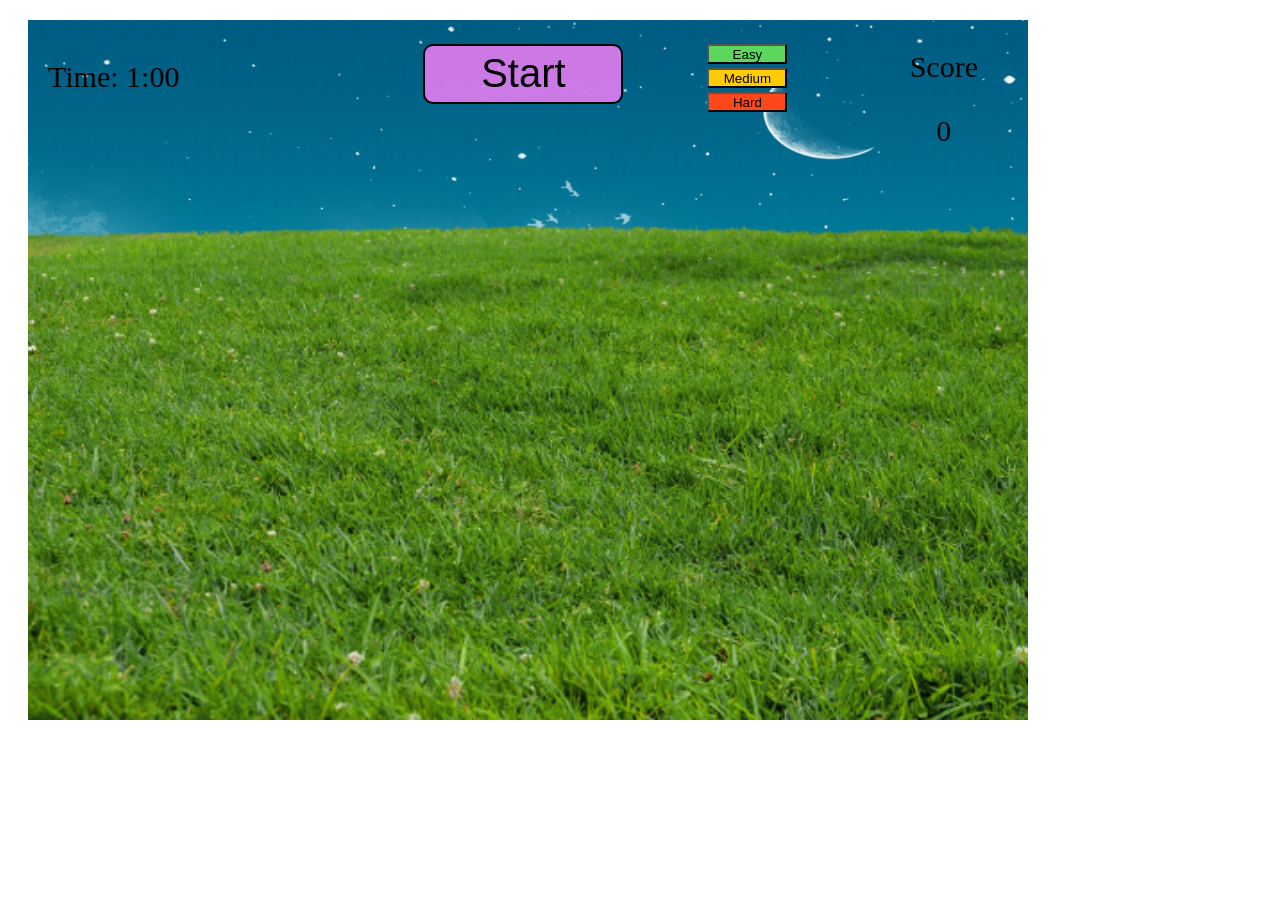
<file: code/index.html>
<!DOCTYPE html>
<html lang="en">
<head>
  <meta charset="UTF-8">
  <meta name="viewport" content="width=device-width, initial-scale=1.0">
  <meta http-equiv="X-UA-Compatible" content="ie=edge">
  <link rel="stylesheet" type="text/css" href="css/styles.css">
  <title>Whack a Mole!</title>
</head>
<body>
  <audio id=“kitty” src="sounds/nyancat.mp3" type="audio/wav" preload="auto"></audio>
  <audio id="music" src="sounds/minions.mp3" type="audio/wav" preload="auto"></audio>
  <div id="game-board">
    <p class="text">Time: <span id="timer">1:00</span></p>
    <button type="button" id="start">Start</button>
    <div class="level">
      <button type="button" id="easy">Easy</button>
      <button type="button" id="medium">Medium</button>
      <button type="button" id="hard">Hard</button>
    </div>
    <div class="text score">
      <p>Score</p>
      <p id="points"></p>
    </div>
    <div id="surprise"></div>
    <div id="game-over"><h1>Game Over</h1></div>
    <div id="field"></div>
  </div>


  <script type="text/javascript" src="https://code.jquery.com/jquery-3.1.1.slim.min.js"></script>
  <script type="text/javascript" src="js/game.js"></script>
  <script type="text/javascript" src="js/index.js"></script>

</body>
</html>
</file>
<file: code/css/styles.css>
body{}

#game-board{
  width: 1000px;
  height: 700px;
  background-image: url("../images/sky.png");
  background-size: contain;
  background-repeat: no-repeat;
  margin: 20px 0 0 20px;
}

.text{
  display: inline-block;
  color: #000;
  font-size: 30px;
  margin-left: 20px;
}

.level{
  display: inline-block;
  position: relative;
  top: 20px;
  left: 320px;
}

.level button{
  display: block;
  margin-top: 4px;
  height: 20px;
  width: 80px;
}
#easy{
  background-color: #5cd65c;
}
#medium{
  background-color: #ffcc00;
}
#hard{
  background-color: #ff471a;
}

.score{
  text-align: center;
  float: right;
  margin-right: 50px;
}

#start{
  height: 60px;
  width: 200px;
  color: #000;
  font-size: 40px;
  background-color: rgba(255, 128, 255, 0.8);
  position: relative;
  left: 240px;
  border-radius: 10px;
  border: 2px solid #000;
}

.nyan{
  width: 135px;
  height: 70px;
  position: absolute;
  top: 140px;
  background-image: url("../images/nyancat.png");
  background-size: cover;
  animation-name: fly;
  animation-duration: 5s;
  animation-timing-function: linear;
}

#game-over{
  width: 360px;
  font-size: 1.8em;
  position: relative;
  left: 355px;
  display: none;
}

#field{
  width: inherit;
  height: 500px;
  position: absolute;
  top: 220px;
  background-image: url("../images/grass.png");
  background-size: cover;
}

.hole{
  display: inline-block;
  width: 100px;
  height: 100px;
  position: absolute;
  background-size: contain;
  background-repeat: no-repeat;
  background-position: center;
}

.active{
  animation-name: appear;
  animation-duration: 0.5s;
  animation-fill-mode: forwards;
}

.inactive{
  animation-name: disappear;
  animation-duration: 0.5s;
  animation-fill-mode: forwards;
}

#hole13{
  margin-left: 55px;
  margin-top: 35px;
}
#hole0{
  margin-left: 210px;
  margin-top: 35px;
}
#hole1{
  margin-left: 365px;
  margin-top: 35px;
}
#hole2{
  margin-left: 520px;
  margin-top: 35px;
}
#hole3{
  margin-left: 675px;
  margin-top: 35px;
}
#hole14{
  margin-left: 830px;
  margin-top: 35px;
}
#hole11{
  margin-left: 120px;
  margin-top: 175px;
}
#hole4{
  margin-left: 275px;
  margin-top: 175px;
}
#hole5{
  margin-left: 430px;
  margin-top: 175px;
}
#hole6{
  margin-left: 585px;
  margin-top: 175px;
}
#hole12{
  margin-left: 740px;
  margin-top: 175px;
}
#hole15{
  margin-left: 55px;
  margin-top: 315px;
}
#hole7{
  margin-left: 210px;
  margin-top: 315px;
}
#hole8{
  margin-left: 365px;
  margin-top: 315px;
}
#hole9{
  margin-left: 520px;
  margin-top: 315px;
}
#hole10{
  margin-left: 675px;
  margin-top: 315px;
}
#hole16{
  margin-left: 830px;
  margin-top: 315px;
}

@keyframes appear {
  0% {height: 0px; transform: translate(0, 50px);}
  100%{height: 100px; transform: translate(0, 0);}
}

@keyframes disappear {
  0% {height: 100px; transform: translate(0, 0);}
  100%{height: 0px; transform: translate(0, 50px);}
}

@keyframes fly {
  0% {transform: translate(0);}
  100%{transform: translate(865px);}
}
</file>
